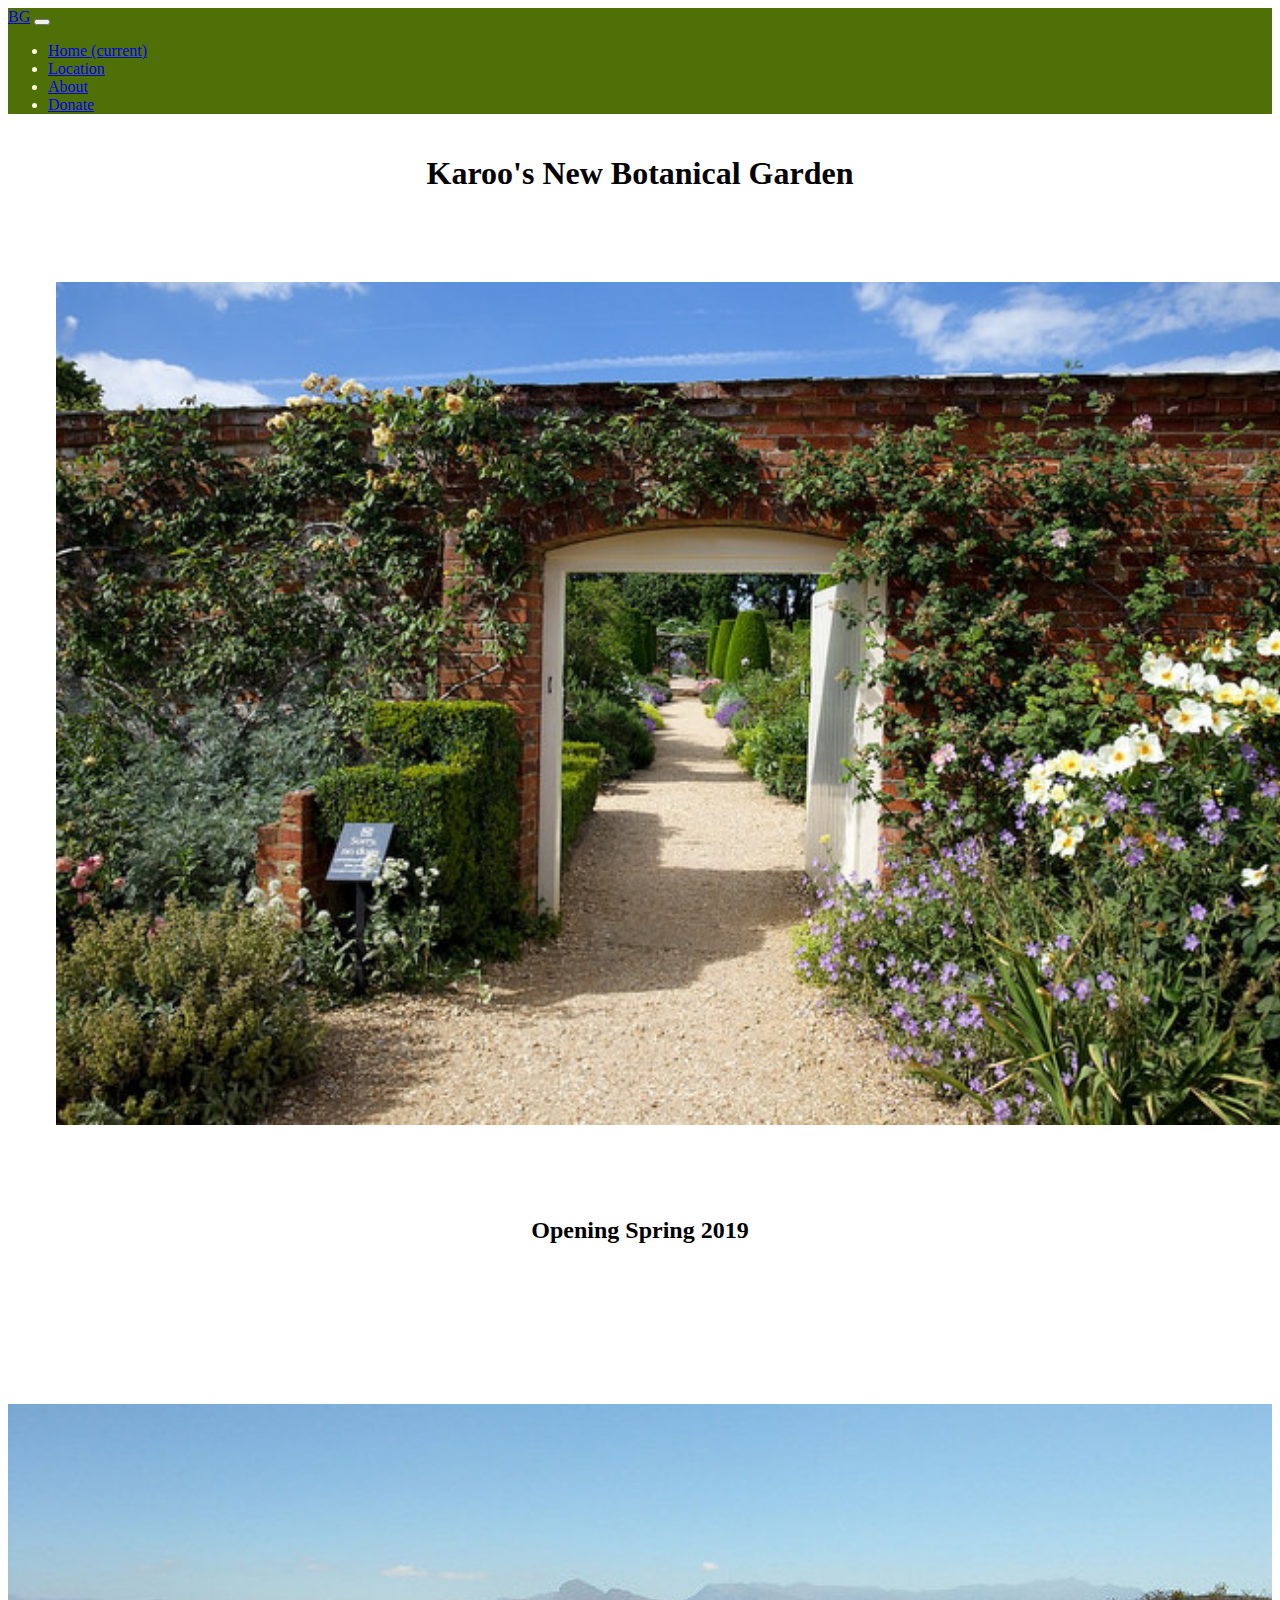
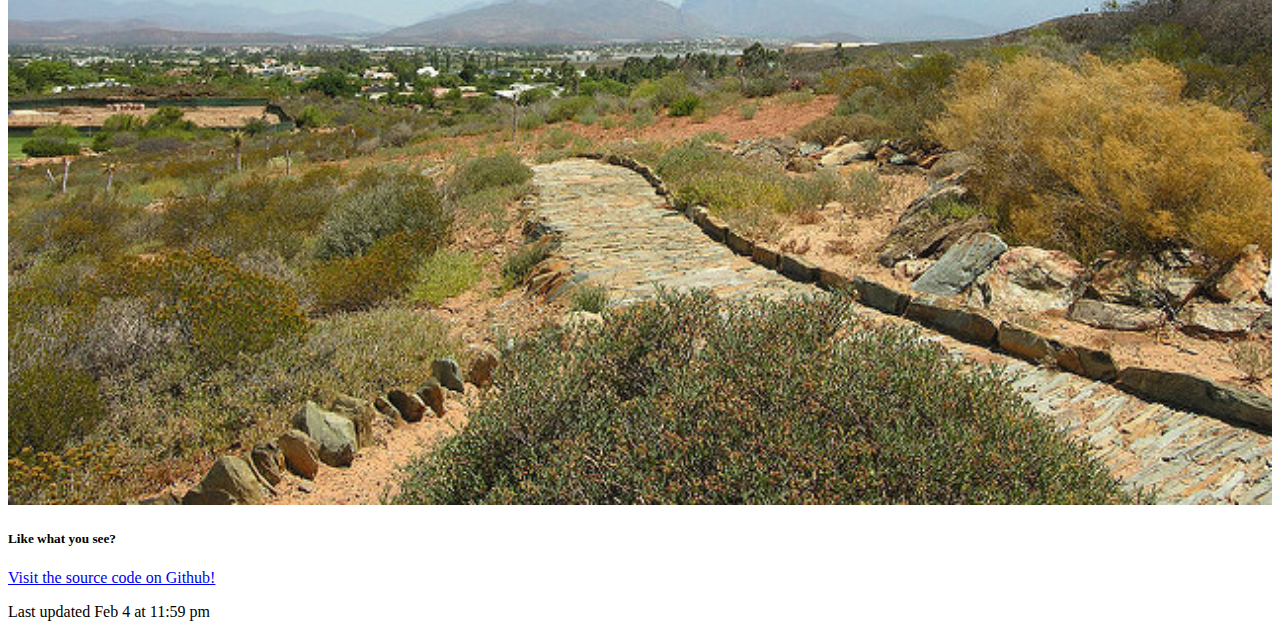
<file: index.html>
<!DOCTYPE html>
<html>

<head>
  <link rel="stylesheet" href="https://stackpath.bootstrapcdn.com/bootstrap/4.2.1/css/bootstrap.min.css" integrity="sha384-GJzZqFGwb1QTTN6wy59ffF1BuGJpLSa9DkKMp0DgiMDm4iYMj70gZWKYbI706tWS" crossorigin="anonymous">
  <link rel="stylesheet" href="/css/styles.css" />
  <title>The New Botanical Garden</title>
</head>

<body>

  <!-- Menu bar -->
  <nav class="navbar navbar-expand-lg navbar-dark bg-dark">
    <a class="navbar-brand" href="#">BG</a>
    <button class="navbar-toggler" type="button" data-toggle="collapse" data-target="#navbarNav" aria-controls="navbarNav" aria-expanded="false" aria-label="Toggle navigation">
      <span class="navbar-toggler-icon"></span>
    </button>
    <div class="collapse navbar-collapse" id="navbarNav">
      <ul class="navbar-nav">
        <li class="nav-item active">
          <a class="nav-link" href="#">Home <span class="sr-only">(current)</span></a>
        </li>
        <li class="nav-item">
          <a class="nav-link" href="/pages/location.html">Location</a>
        </li>
        <li class="nav-item">
          <a class="nav-link" href="/pages/about.html">About</a>
        </li>
        <li class="nav-item">
          <a class="nav-link" href="/pages/donate.html">Donate</a>
        </li>
      </ul>
    </div>
  </nav>

  <!-- Content -->
  <h1>Karoo's New Botanical Garden</h1>

  <img src="/images/entrance1.jpg">

  <h2>Opening Spring 2019</h2>
  <div class="padder"></div>
  <div class="padder"></div>

  <!-- Footer -->
  <div class="card bg-dark text-white">
    <img src="/images/outside1.jpg" class="card-img">
    <div class="card-img-overlay">
      <h5 class="card-title">Like what you see?</h5>
      <p class="card-text">
        <a href="https://github.com/kaden-weber/260CreativeProject1">Visit the source code on Github!</a>
      </p>
      <p class="card-text">Last updated Feb 4 at 11:59 pm</p>
    </div>
  </div>

  <script src="https://code.jquery.com/jquery-3.3.1.slim.min.js" integrity="sha384-q8i/X+965DzO0rT7abK41JStQIAqVgRVzpbzo5smXKp4YfRvH+8abtTE1Pi6jizo" crossorigin="anonymous"></script>
  <script src="https://cdnjs.cloudflare.com/ajax/libs/popper.js/1.14.6/umd/popper.min.js" integrity="sha384-wHAiFfRlMFy6i5SRaxvfOCifBUQy1xHdJ/yoi7FRNXMRBu5WHdZYu1hA6ZOblgut" crossorigin="anonymous"></script>
  <script src="https://stackpath.bootstrapcdn.com/bootstrap/4.2.1/js/bootstrap.min.js" integrity="sha384-B0UglyR+jN6CkvvICOB2joaf5I4l3gm9GU6Hc1og6Ls7i6U/mkkaduKaBhlAXv9k" crossorigin="anonymous"></script>
</body>

</html>
</file>
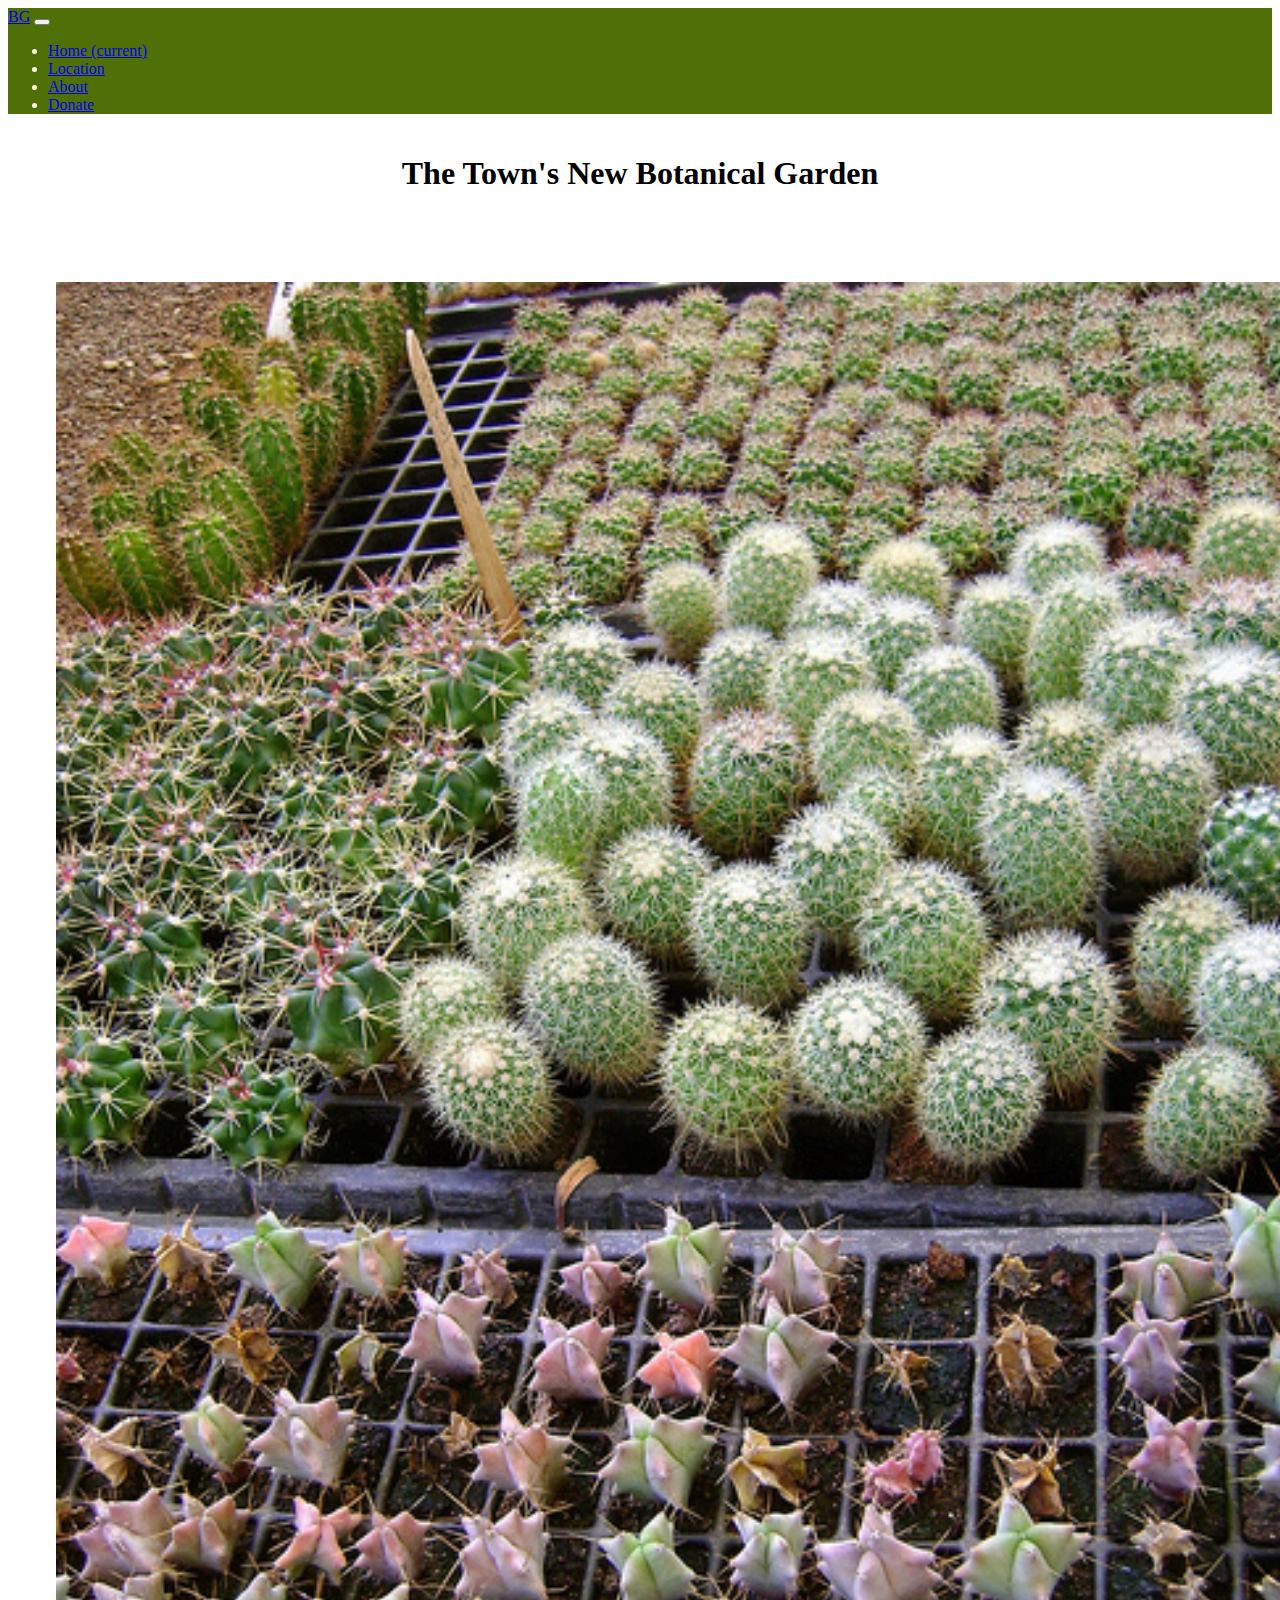
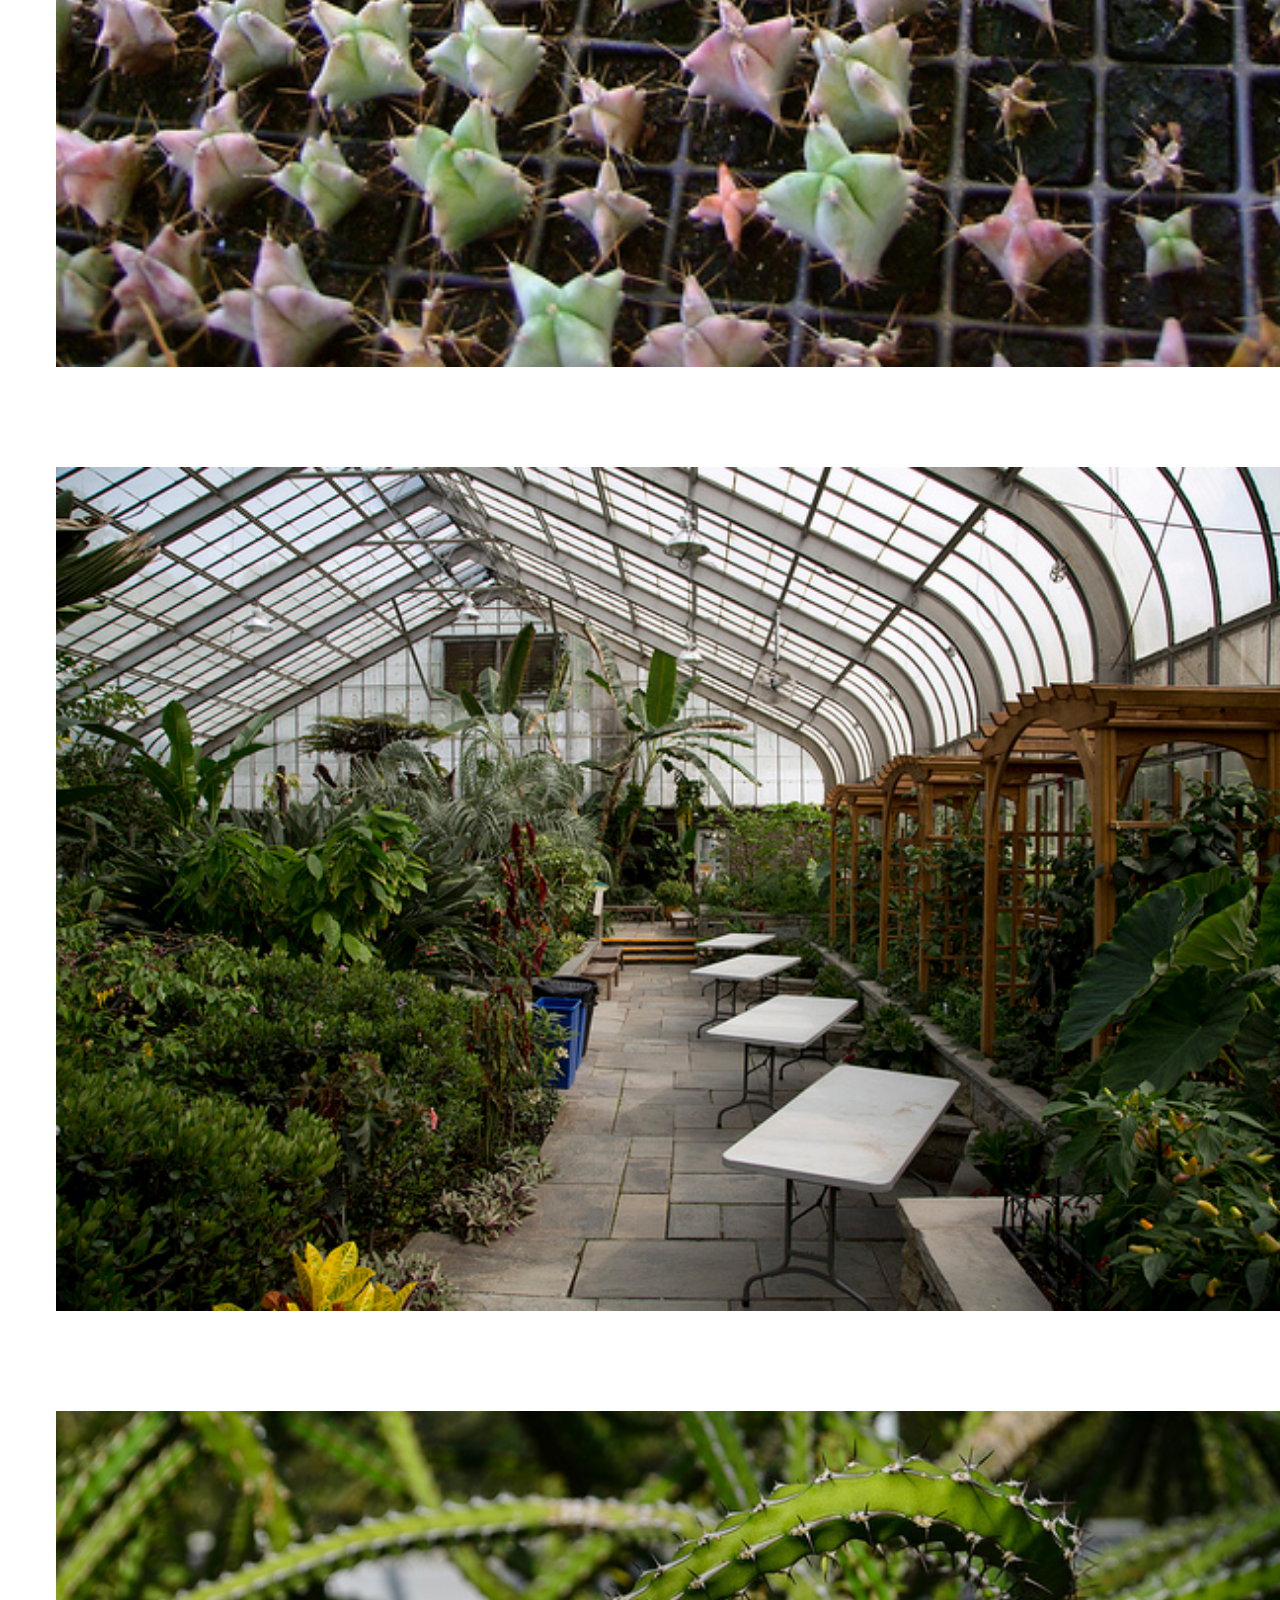
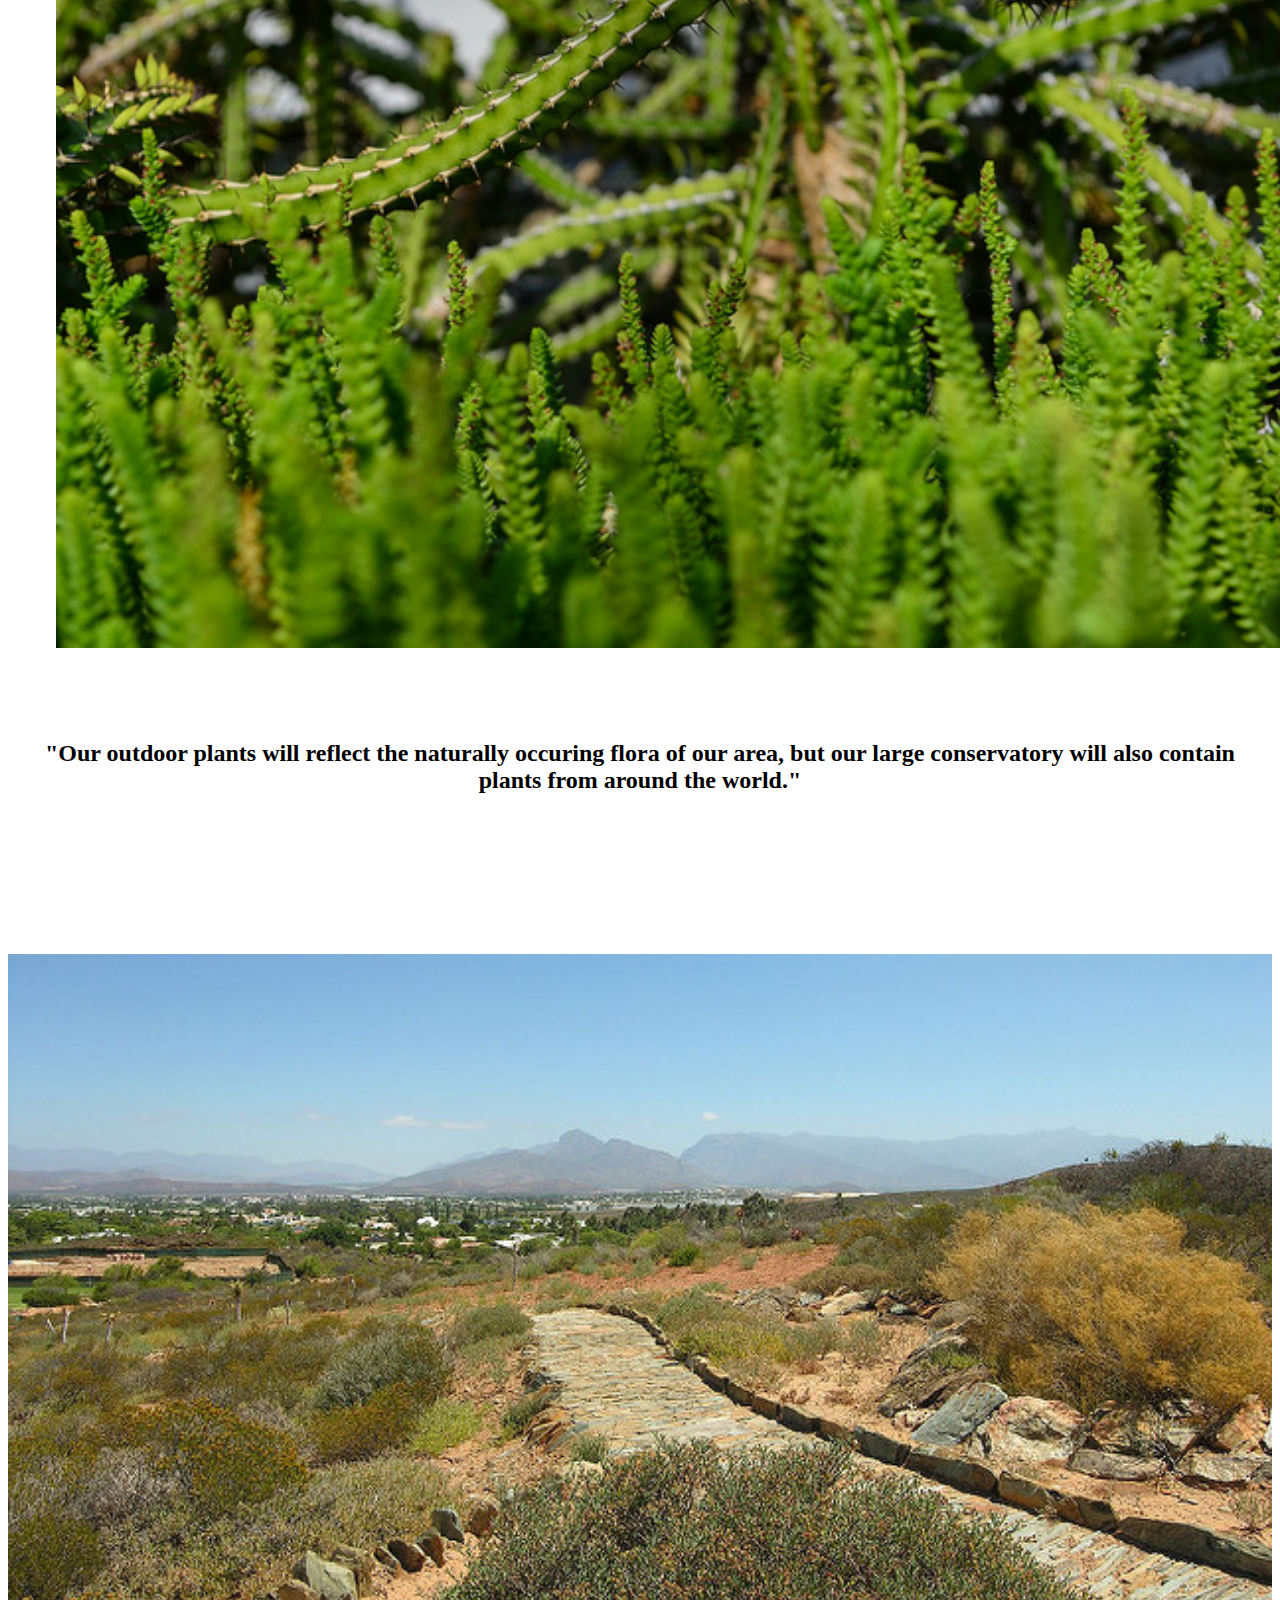
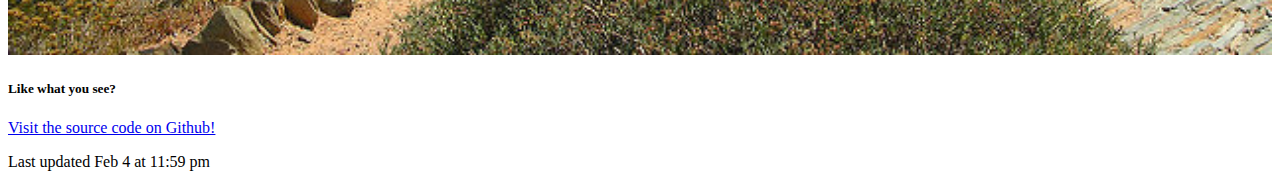
<file: pages/about.html>
<!DOCTYPE html>
<html>

<head>
  <link rel="stylesheet" href="https://stackpath.bootstrapcdn.com/bootstrap/4.2.1/css/bootstrap.min.css" integrity="sha384-GJzZqFGwb1QTTN6wy59ffF1BuGJpLSa9DkKMp0DgiMDm4iYMj70gZWKYbI706tWS" crossorigin="anonymous">
  <link rel="stylesheet" href="/css/styles.css" />
  <title>The New Botanical Garden</title>
</head>

<body>
  <!-- Menu bar -->
  <nav class="navbar navbar-expand-lg navbar-dark bg-dark">
    <a class="navbar-brand" href="#">BG</a>
    <button class="navbar-toggler" type="button" data-toggle="collapse" data-target="#navbarNav" aria-controls="navbarNav" aria-expanded="false" aria-label="Toggle navigation">
      <span class="navbar-toggler-icon"></span>
    </button>
    <div class="collapse navbar-collapse" id="navbarNav">
      <ul class="navbar-nav">
        <li class="nav-item active">
          <a class="nav-link" href="/index.html">Home <span class="sr-only">(current)</span></a>
        </li>
        <li class="nav-item">
          <a class="nav-link" href="/pages/location.html">Location</a>
        </li>
        <li class="nav-item">
          <a class="nav-link" href="/pages/about.html">About</a>
        </li>
        <li class="nav-item">
          <a class="nav-link" href="/pages/donate.html">Donate</a>
        </li>
      </ul>
    </div>
  </nav>

  <!-- Content -->
  <h1>The Town's New Botanical Garden</h1>

  <!-- Photo Grid -->
  <div class="container">
    <div class="row">
      <div class="col-sm">
        <img src="/images/succulents1.jpg" />
      </div>
      <div class="col-sm">
        <img src="/images/conservatory1.jpg" />
        <img src="/images/cactus1.jpg" />
      </div>
    </div>
  </div>

  <h2>"Our outdoor plants will reflect the naturally occuring flora of our area, but our large conservatory will also contain plants from around the world."</h2>

  <div class="padder"></div>
  <div class="padder"></div>


  <!-- Footer -->
  <div class="card bg-dark text-white">
    <img src="/images/outside1.jpg" class="card-img">
    <div class="card-img-overlay">
      <h5 class="card-title">Like what you see?</h5>
      <p class="card-text">
        <a href="https://github.com/kaden-weber/260CreativeProject1">Visit the source code on Github!</a>
      </p>
      <p class="card-text">Last updated Feb 4 at 11:59 pm</p>
    </div>
  </div>
  <script src="https://code.jquery.com/jquery-3.3.1.slim.min.js" integrity="sha384-q8i/X+965DzO0rT7abK41JStQIAqVgRVzpbzo5smXKp4YfRvH+8abtTE1Pi6jizo" crossorigin="anonymous"></script>
  <script src="https://cdnjs.cloudflare.com/ajax/libs/popper.js/1.14.6/umd/popper.min.js" integrity="sha384-wHAiFfRlMFy6i5SRaxvfOCifBUQy1xHdJ/yoi7FRNXMRBu5WHdZYu1hA6ZOblgut" crossorigin="anonymous"></script>
  <script src="https://stackpath.bootstrapcdn.com/bootstrap/4.2.1/js/bootstrap.min.js" integrity="sha384-B0UglyR+jN6CkvvICOB2joaf5I4l3gm9GU6Hc1og6Ls7i6U/mkkaduKaBhlAXv9k" crossorigin="anonymous"></script>
</body>

</html>
</file>
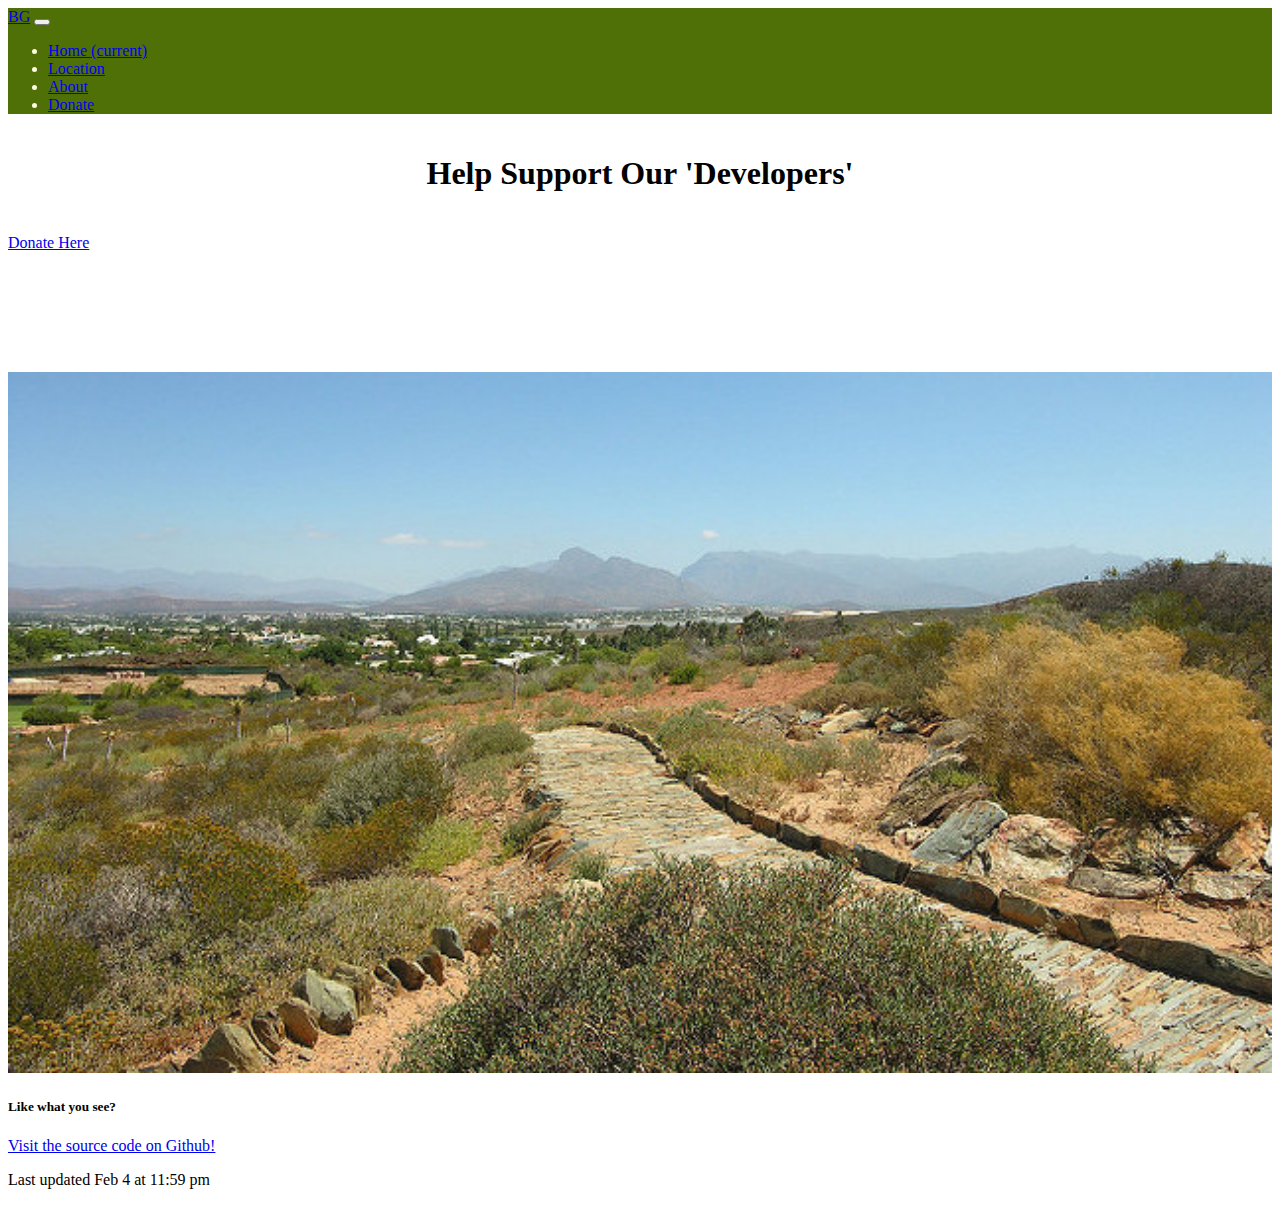
<file: pages/donate.html>
<!DOCTYPE html>
<html>

<head>
  <link rel="stylesheet" href="https://stackpath.bootstrapcdn.com/bootstrap/4.2.1/css/bootstrap.min.css" integrity="sha384-GJzZqFGwb1QTTN6wy59ffF1BuGJpLSa9DkKMp0DgiMDm4iYMj70gZWKYbI706tWS" crossorigin="anonymous">
  <link rel="stylesheet" href="/css/styles.css" />
  <title>The New Botanical Garden</title>
</head>

<body>

  <!-- Menu bar -->
  <nav class="navbar navbar-expand-lg navbar-dark bg-dark">
    <a class="navbar-brand" href="#">BG</a>
    <button class="navbar-toggler" type="button" data-toggle="collapse" data-target="#navbarNav" aria-controls="navbarNav" aria-expanded="false" aria-label="Toggle navigation">
      <span class="navbar-toggler-icon"></span>
    </button>
    <div class="collapse navbar-collapse" id="navbarNav">
      <ul class="navbar-nav">
        <li class="nav-item active">
          <a class="nav-link" href="/index.html">Home <span class="sr-only">(current)</span></a>
        </li>
        <li class="nav-item">
          <a class="nav-link" href="/pages/location.html">Location</a>
        </li>
        <li class="nav-item">
          <a class="nav-link" href="/pages/about.html">About</a>
        </li>
        <li class="nav-item">
          <a class="nav-link" href="/pages/donate.html">Donate</a>
        </li>
      </ul>
    </div>
  </nav>

  <!-- Content -->
  <h1>Help Support Our 'Developers'</h1>

  <div class="text-center">
    <a class="btn btn-primary btn-lg" href="https://venmo.com/Kaden-Weber" role="button">Donate Here</a>
  </div>

  <div class="padder"></div>
  <div class="padder"></div>

  <!-- Footer -->
  <div class="card bg-dark text-white">
    <img src="/images/outside1.jpg" class="card-img">
    <div class="card-img-overlay">
      <h5 class="card-title">Like what you see?</h5>
      <p class="card-text">
        <a href="https://github.com/kaden-weber/260CreativeProject1">Visit the source code on Github!</a>
      </p>
      <p class="card-text">Last updated Feb 4 at 11:59 pm</p>
    </div>
  </div>

  <script src="https://code.jquery.com/jquery-3.3.1.slim.min.js" integrity="sha384-q8i/X+965DzO0rT7abK41JStQIAqVgRVzpbzo5smXKp4YfRvH+8abtTE1Pi6jizo" crossorigin="anonymous"></script>
  <script src="https://cdnjs.cloudflare.com/ajax/libs/popper.js/1.14.6/umd/popper.min.js" integrity="sha384-wHAiFfRlMFy6i5SRaxvfOCifBUQy1xHdJ/yoi7FRNXMRBu5WHdZYu1hA6ZOblgut" crossorigin="anonymous"></script>
  <script src="https://stackpath.bootstrapcdn.com/bootstrap/4.2.1/js/bootstrap.min.js" integrity="sha384-B0UglyR+jN6CkvvICOB2joaf5I4l3gm9GU6Hc1og6Ls7i6U/mkkaduKaBhlAXv9k" crossorigin="anonymous"></script>
</body>

</html>
</file>
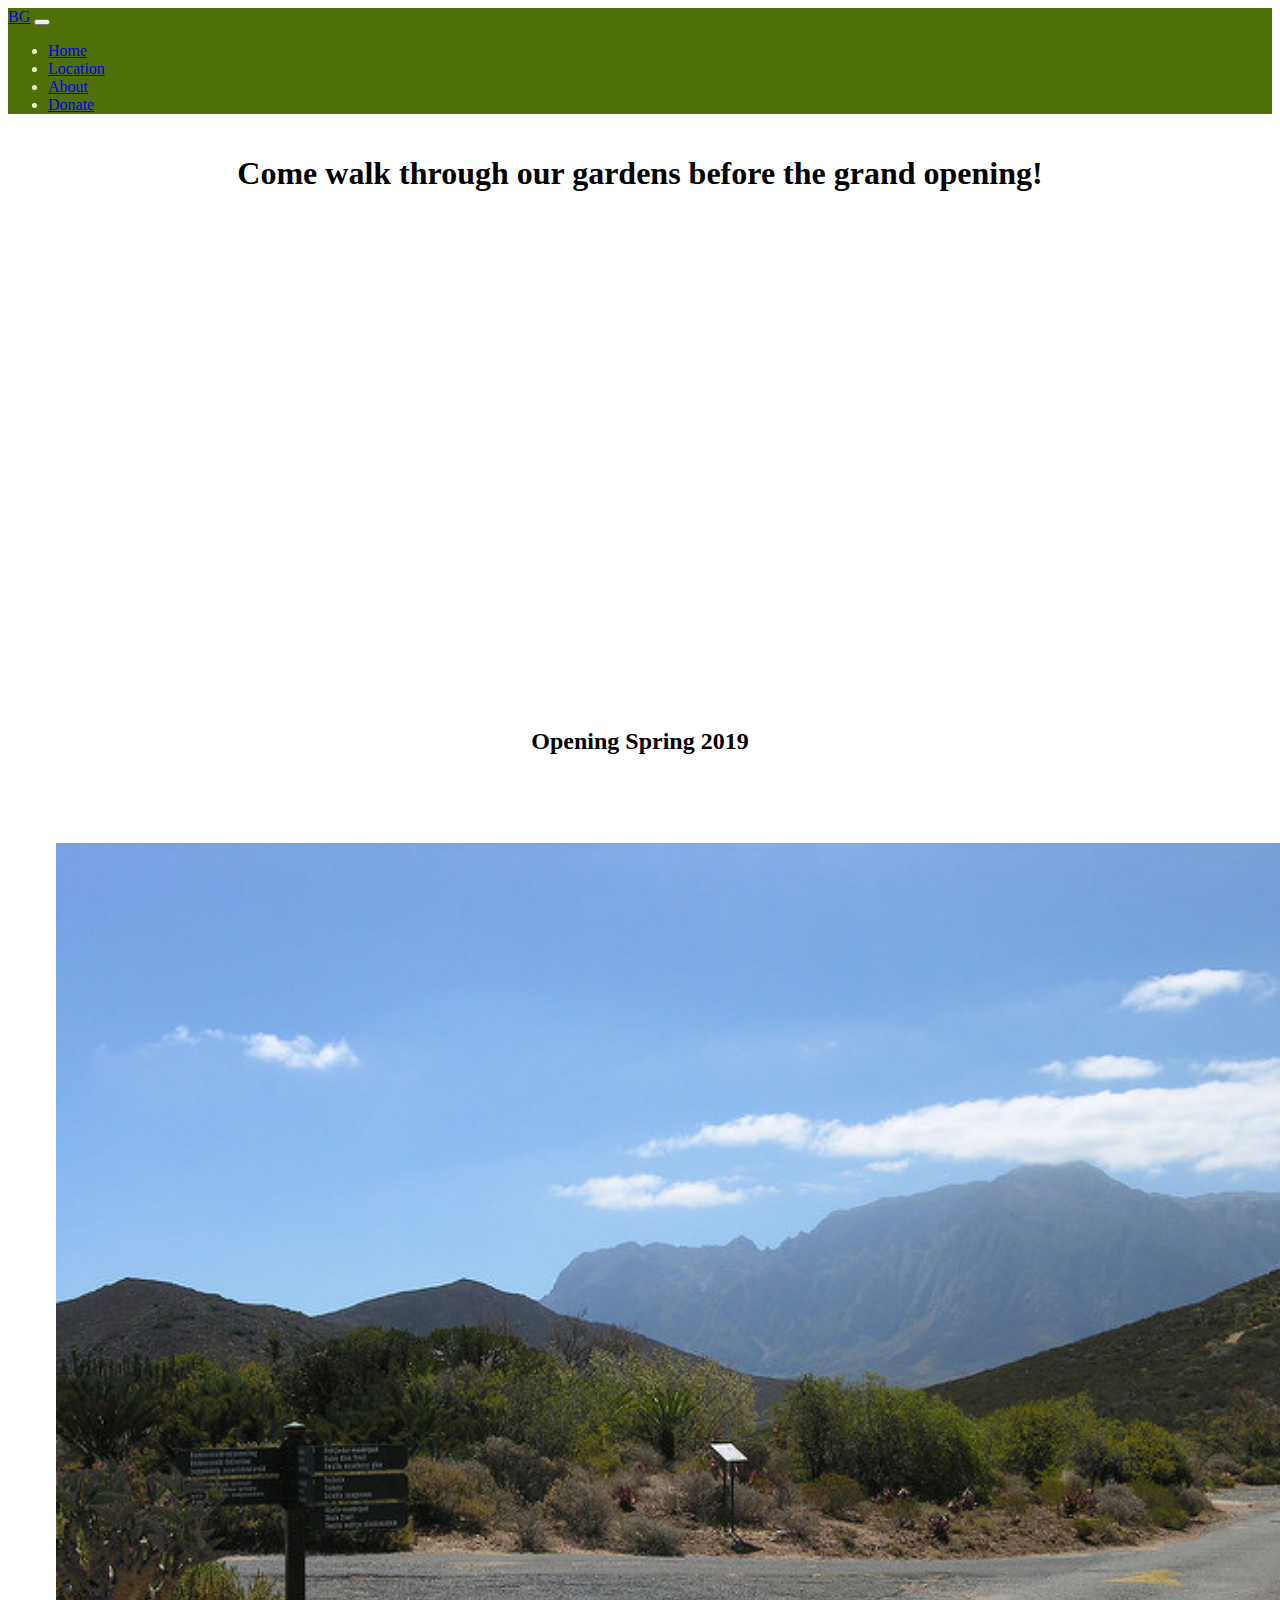
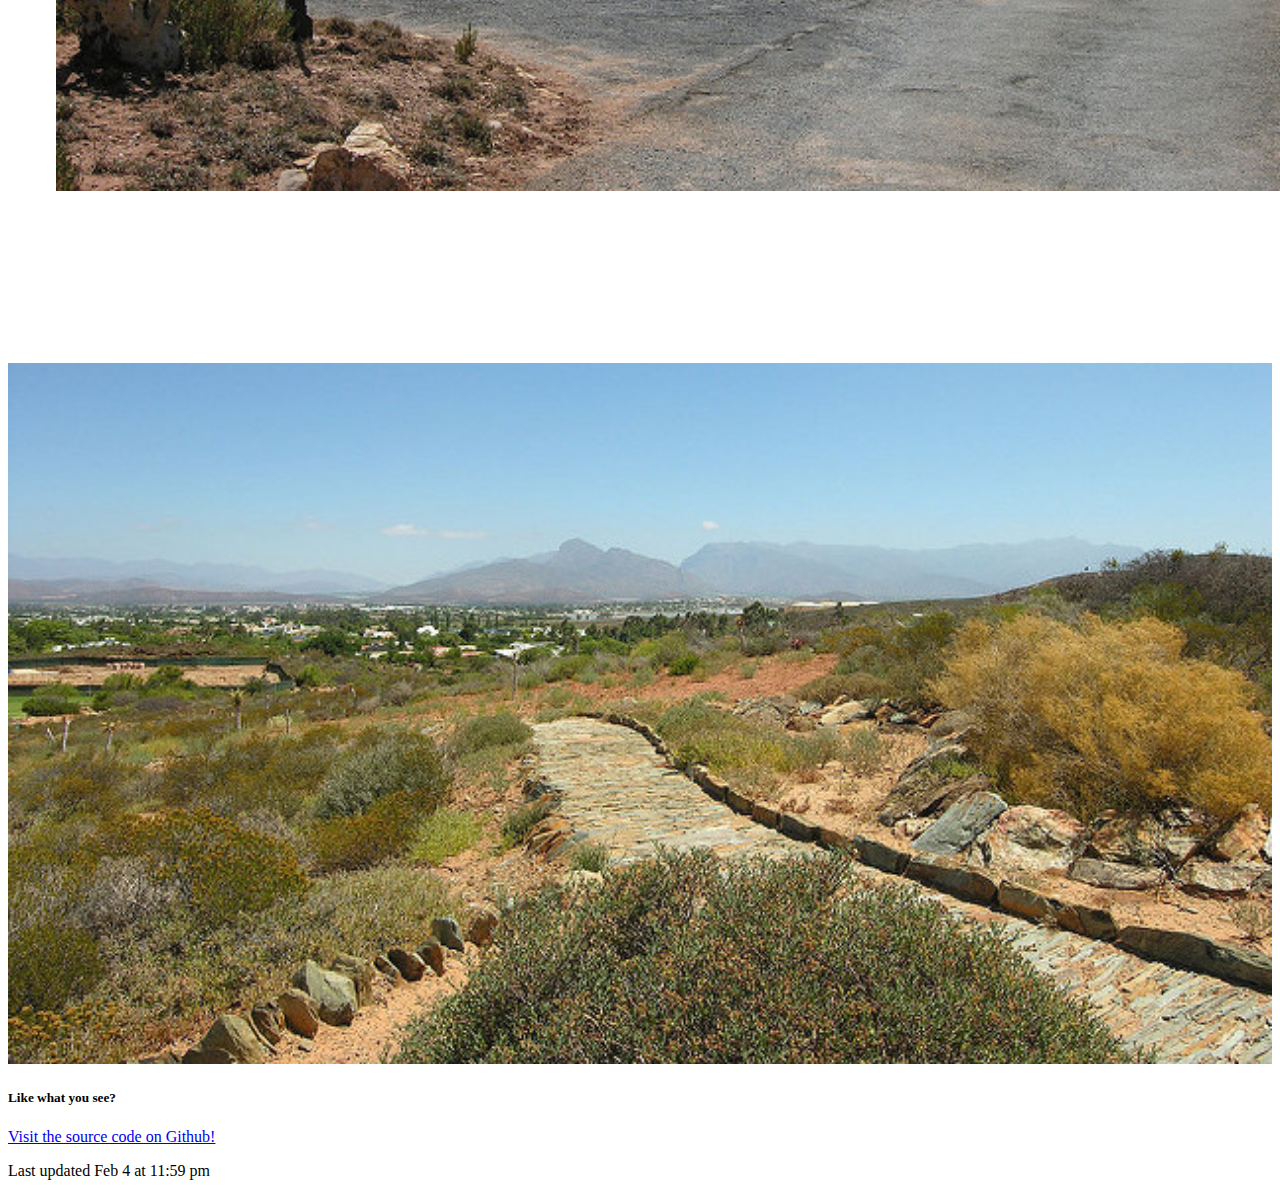
<file: pages/location.html>
<!DOCTYPE html>
<html>

<head>
  <link rel="stylesheet" href="https://stackpath.bootstrapcdn.com/bootstrap/4.2.1/css/bootstrap.min.css" integrity="sha384-GJzZqFGwb1QTTN6wy59ffF1BuGJpLSa9DkKMp0DgiMDm4iYMj70gZWKYbI706tWS" crossorigin="anonymous">
  <link rel="stylesheet" href="/css/styles.css" />
  <title>The New Botanical Garden</title>
</head>

<body>

  <!-- Menu bar -->
  <nav class="navbar navbar-expand-lg navbar-dark bg-dark">
    <a class="navbar-brand" href="/index.html">BG</a>
    <button class="navbar-toggler" type="button" data-toggle="collapse" data-target="#navbarNav" aria-controls="navbarNav" aria-expanded="false" aria-label="Toggle navigation">
      <span class="navbar-toggler-icon"></span>
    </button>
    <div class="collapse navbar-collapse" id="navbarNav">
      <ul class="navbar-nav">
        <li class="nav-item active">
          <a class="nav-link" href="/index.html">Home</a>
        </li>
        <li class="nav-item">
          <a class="nav-link" href="/pages/location.html">Location</a>
        </li>
        <li class="nav-item">
          <a class="nav-link" href="/pages/about.html">About</a>
        </li>
        <li class="nav-item">
          <a class="nav-link" href="/pages/donate.html">Donate</a>
        </li>
      </ul>
    </div>
  </nav>

  <!-- Content -->
  <h1>Come walk through our gardens before the grand opening!</h1>

  <div class="text-center">
    <iframe width="600" height="450" frameborder="0" style="border:0" src="https://www.google.com/maps/embed/v1/place?q=place_id:ChIJVw3nkMJ4zR0RbM-MKjfenCk&key=" allowfullscreen></iframe>
  </div>
  <h2>Opening Spring 2019</h2>
  <img src="/images/outside2.jpg">

  <div class="padder"></div>
  <div class="padder"></div>

  <!-- Footer -->
  <div class="card bg-dark text-white">
    <img src="/images/outside1.jpg" class="card-img">
    <div class="card-img-overlay">
      <h5 class="card-title">Like what you see?</h5>
      <p class="card-text">
        <a href="https://github.com/kaden-weber/260CreativeProject1">Visit the source code on Github!</a>
      </p>
      <p class="card-text">Last updated Feb 4 at 11:59 pm</p>
    </div>
  </div>

  <script src="https://code.jquery.com/jquery-3.3.1.slim.min.js" integrity="sha384-q8i/X+965DzO0rT7abK41JStQIAqVgRVzpbzo5smXKp4YfRvH+8abtTE1Pi6jizo" crossorigin="anonymous"></script>
  <script src="https://cdnjs.cloudflare.com/ajax/libs/popper.js/1.14.6/umd/popper.min.js" integrity="sha384-wHAiFfRlMFy6i5SRaxvfOCifBUQy1xHdJ/yoi7FRNXMRBu5WHdZYu1hA6ZOblgut" crossorigin="anonymous"></script>
  <script src="https://stackpath.bootstrapcdn.com/bootstrap/4.2.1/js/bootstrap.min.js" integrity="sha384-B0UglyR+jN6CkvvICOB2joaf5I4l3gm9GU6Hc1og6Ls7i6U/mkkaduKaBhlAXv9k" crossorigin="anonymous"></script>
</body>

</html>
</file>
<file: css/styles.css>
h1, h2 {
  text-align: center;
  padding: 20px;
}

img {
  width: 100%;
  padding: 48px;
  /* fill container */
}

.card-img {
  /* max-height: 300px; */
  padding: 0px;
  /* height: 400px; */
}

.navbar {
  background-color: #4f7007;
  color: #fffcdf;
}

.navbar-dark {
  color: #fffcdf;
}

.navbar-bg {
  color: #4f7007;
}

.padder {
  height: 60px;
}
</file>
